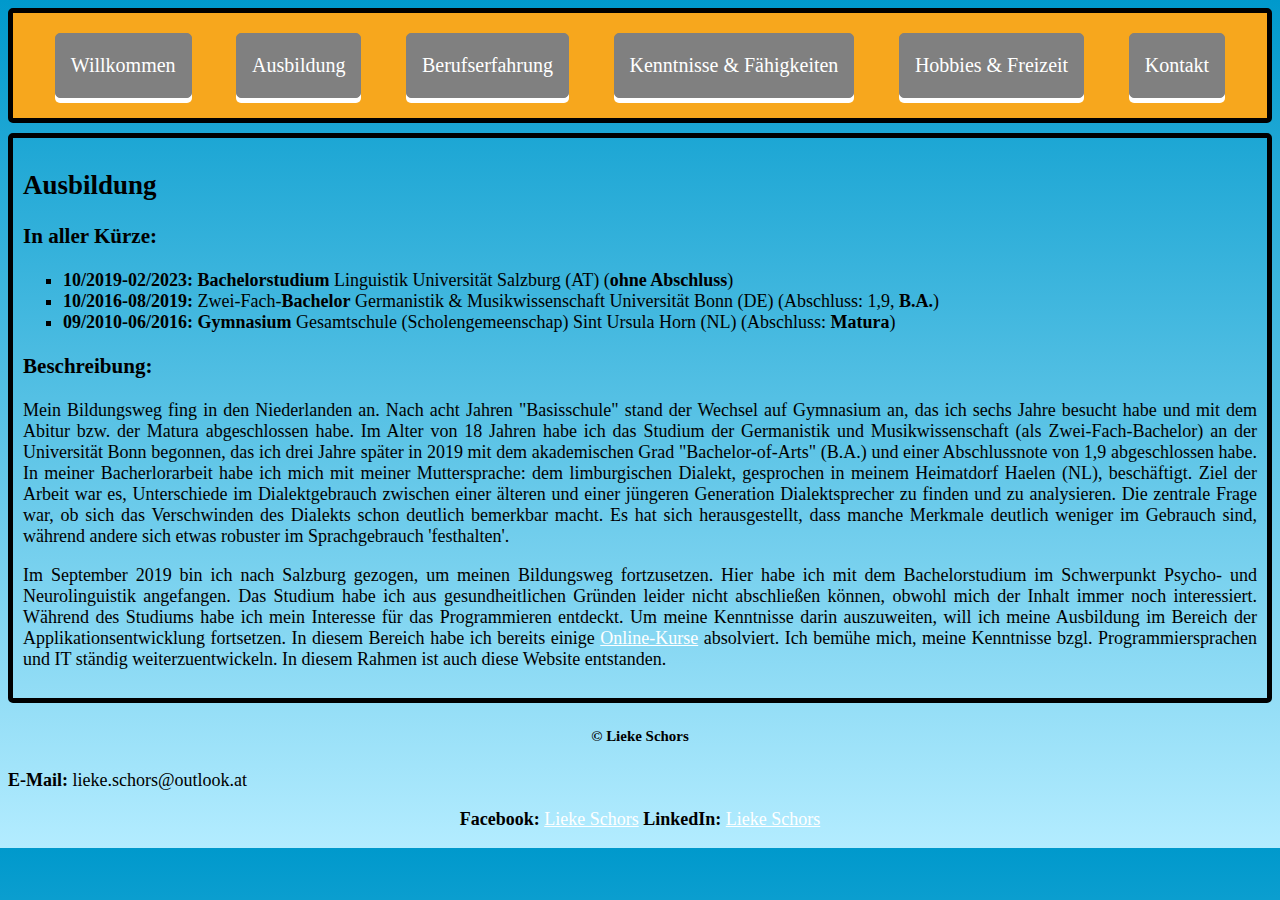
<file: ausbildung.html>
<!DOCTYPE html> 
<html>
  <head>
    <title>Lieke Schors</title>
    <link href='MeineWebsite.css' rel= 'stylesheet'>
  </head>

   <body>
    <nav class="navigation">
        <a href="./index.html">Willkommen</a>
        <a href="./ausbildung.html">Ausbildung</a>
        <a href="./berufserfahrung.html">Berufserfahrung</a>
        <a href="./kenntnisse.html">Kenntnisse & Fähigkeiten</a>
        <a href="./hobbies.html">Hobbies & Freizeit</a>
        <a href="./kontakt.html">Kontakt</a>
    </nav>


    <section id="ausbildung">
        <h2>Ausbildung</h2>
        <h3>In aller Kürze:</h3>
          <ul>
            <li><strong>10/2019-02/2023:</strong> <strong>Bachelorstudium</strong> Linguistik Universität Salzburg (AT) (<strong>ohne Abschluss</strong>)</li>
            <li><strong>10/2016-08/2019:</strong> Zwei-Fach-<strong>Bachelor</strong> Germanistik & Musikwissenschaft Universität Bonn (DE) (Abschluss: 1,9, <strong>B.A.</strong>)</li>
            <li><strong>09/2010-06/2016:</strong> <strong>Gymnasium</strong> Gesamtschule (Scholengemeenschap) Sint Ursula Horn (NL) (Abschluss: <strong>Matura</strong>)</li>
          </ul>

        <h3>Beschreibung:</h3>
          <article>
            <p>Mein Bildungsweg fing in den Niederlanden an. Nach acht Jahren
              "Basisschule" stand der Wechsel auf Gymnasium an, das ich sechs
              Jahre besucht habe und mit dem Abitur bzw. der Matura
              abgeschlossen habe. Im Alter von 18 Jahren habe ich das Studium
              der Germanistik und Musikwissenschaft (als Zwei-Fach-Bachelor)
              an der Universität Bonn begonnen, das ich drei Jahre später in
              2019 mit dem akademischen Grad "Bachelor-of-Arts" (B.A.) und
              einer Abschlussnote von 1,9 abgeschlossen habe. In meiner
              Bacherlorarbeit habe ich mich mit meiner Muttersprache: dem
              limburgischen Dialekt, gesprochen in meinem Heimatdorf Haelen (NL),
              beschäftigt. Ziel der Arbeit war
              es, Unterschiede im Dialektgebrauch zwischen einer älteren
              und einer jüngeren Generation Dialektsprecher zu finden und
              zu analysieren. Die zentrale Frage war, ob sich das Verschwinden
              des Dialekts schon deutlich bemerkbar macht. Es hat sich
              herausgestellt, dass manche Merkmale deutlich weniger im Gebrauch
              sind, während andere sich etwas robuster im Sprachgebrauch
              'festhalten'.</p>

            <p>Im September 2019 bin ich nach Salzburg gezogen, um meinen
              Bildungsweg fortzusetzen. Hier habe ich mit dem Bachelorstudium
              im Schwerpunkt Psycho- und Neurolinguistik angefangen. Das
              Studium habe ich aus gesundheitlichen Gründen leider nicht
              abschließen können, obwohl mich der Inhalt immer noch interessiert.
              Während des Studiums habe ich mein Interesse für das Programmieren
              entdeckt. Um meine Kenntnisse darin auszuweiten, will ich meine
              Ausbildung im Bereich der Applikationsentwicklung fortsetzen. In
              diesem Bereich habe ich bereits einige
              <a href="#kenntnissefähigkeiten">Online-Kurse</a> absolviert. Ich
              bemühe mich, meine Kenntnisse bzgl. Programmiersprachen und IT
              ständig weiterzuentwickeln. In diesem Rahmen ist auch diese Website entstanden.
              </p>
      </section>


      <footer><h5><span>&copy</span> Lieke Schors</h5>
    
        <p class="EMail"><strong>E-Mail:</strong> lieke.schors@outlook.at</p>
        <p class="FB"></p><strong>Facebook:</strong> <a target="_blank" href="https://www.facebook.com/profile.php?id=100080332390285">Lieke Schors</a>
        <strong>LinkedIn:</strong> <a target="_blank" href="https://www.linkedin.com/in/lieke-schors-020808189/">Lieke Schors</a></p></footer>

    </main>

  </body>
</html>
</file>
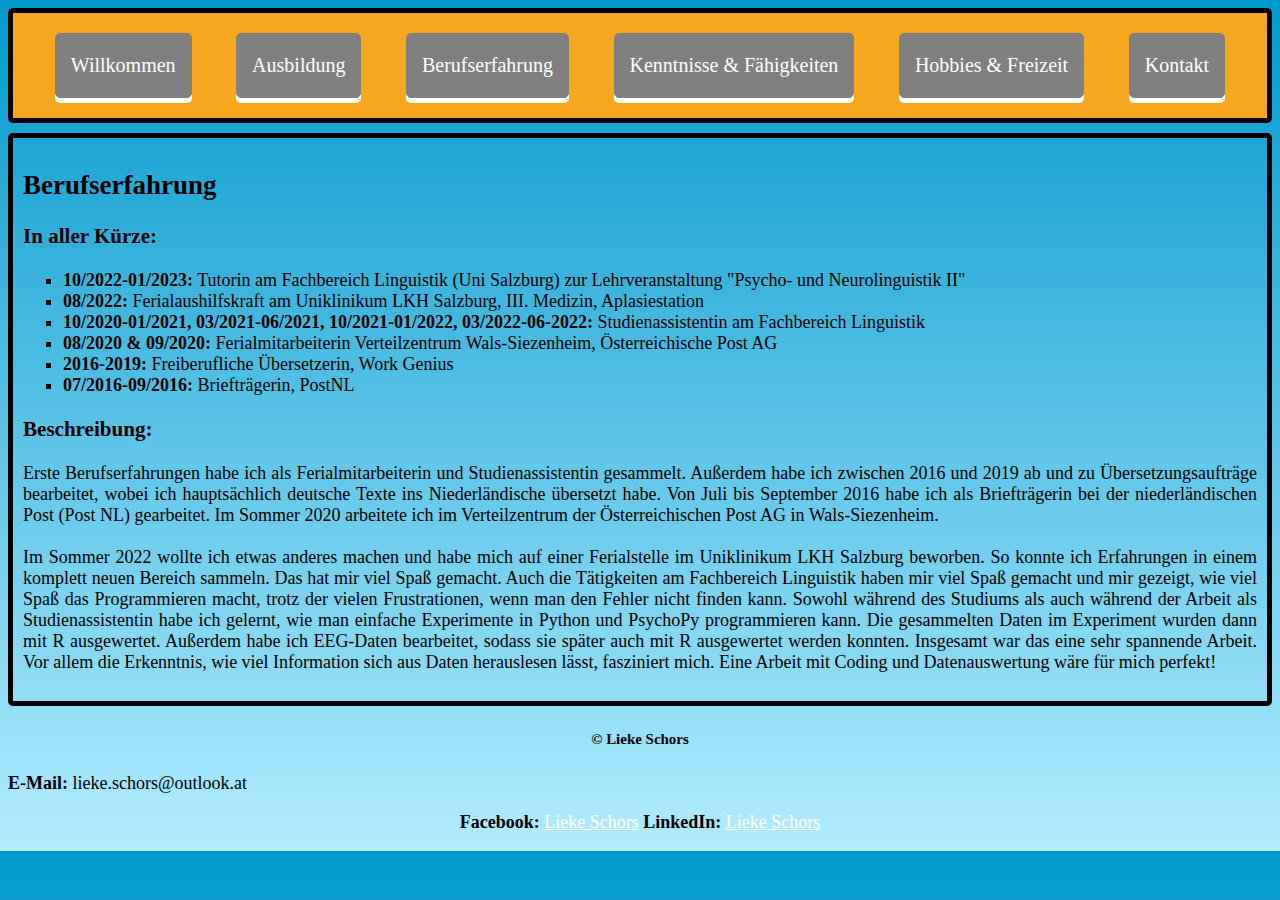
<file: berufserfahrung.html>
<!DOCTYPE html> 
<html>
  <head>
    <title>Lieke Schors</title>
    <link href='MeineWebsite.css' rel= 'stylesheet'>
  </head>

   <body>
    <nav class="navigation">
        <a href="./index.html">Willkommen</a>
        <a href="./ausbildung.html">Ausbildung</a>
        <a href="./berufserfahrung.html">Berufserfahrung</a>
        <a href="./kenntnisse.html">Kenntnisse & Fähigkeiten</a>
        <a href="./hobbies.html">Hobbies & Freizeit</a>
        <a href="./kontakt.html">Kontakt</a>
    </nav>

    <section id="berufserfahrung">
        <h2>Berufserfahrung</h2>

        <h3>In aller Kürze:</h3>
          <ul>
            <li><strong>10/2022-01/2023:</strong> Tutorin am Fachbereich Linguistik (Uni Salzburg) zur Lehrveranstaltung "Psycho- und Neurolinguistik II"</li>
            <li><strong>08/2022:</strong> Ferialaushilfskraft am Uniklinikum LKH Salzburg, III. Medizin, Aplasiestation</li>
            <li><strong>10/2020-01/2021, 03/2021-06/2021, 10/2021-01/2022, 03/2022-06-2022:</strong> Studienassistentin am Fachbereich Linguistik</li>
            <li><strong>08/2020 & 09/2020:</strong> Ferialmitarbeiterin Verteilzentrum Wals-Siezenheim, Österreichische Post AG</li>
            <li><strong>2016-2019:</strong> Freiberufliche Übersetzerin, Work Genius</li>
            <li><strong>07/2016-09/2016:</strong> Briefträgerin, PostNL</li>
          </ul>

        <h3>Beschreibung:</h3>
        <p>Erste Berufserfahrungen habe ich als Ferialmitarbeiterin und Studienassistentin gesammelt. Außerdem habe ich zwischen 2016 und 2019 ab und zu 
        Übersetzungsaufträge bearbeitet, wobei ich hauptsächlich deutsche Texte ins Niederländische übersetzt habe. Von Juli bis September 2016 habe ich
        als Briefträgerin bei der niederländischen Post (Post NL) gearbeitet. Im Sommer 2020 arbeitete ich im Verteilzentrum der Österreichischen Post AG in 
          Wals-Siezenheim. 
          <br>
          <br>
          Im Sommer 2022 wollte ich etwas anderes machen und habe mich auf einer Ferialstelle im Uniklinikum LKH Salzburg beworben. So konnte ich Erfahrungen in 
          einem komplett neuen Bereich sammeln. Das hat mir viel Spaß gemacht. Auch die Tätigkeiten am Fachbereich Linguistik haben mir viel Spaß gemacht und mir gezeigt,
          wie viel Spaß das Programmieren macht, trotz der vielen Frustrationen, wenn man den Fehler nicht finden kann. Sowohl während des Studiums als auch während der 
          Arbeit als Studienassistentin habe ich gelernt, wie man einfache Experimente in Python und PsychoPy programmieren kann. Die gesammelten Daten im Experiment wurden 
          dann mit R ausgewertet. Außerdem habe ich EEG-Daten bearbeitet, sodass sie später auch mit R ausgewertet werden konnten. Insgesamt war das eine sehr spannende Arbeit.
          Vor allem die Erkenntnis, wie viel Information sich aus Daten herauslesen lässt, fasziniert mich. Eine Arbeit mit Coding und Datenauswertung wäre für mich perfekt!
        </p>
      </section>

      <footer><h5><span>&copy</span> Lieke Schors</h5>
        <p class="EMail"><strong>E-Mail:</strong> lieke.schors@outlook.at</p>
        <p class="FB"></p><strong>Facebook:</strong> <a target="_blank" href="https://www.facebook.com/profile.php?id=100080332390285">Lieke Schors</a>
        <strong>LinkedIn:</strong> <a target="_blank" href="https://www.linkedin.com/in/lieke-schors-020808189/">Lieke Schors</a></p></footer>

    </main>

  </body>
</html>
</file>
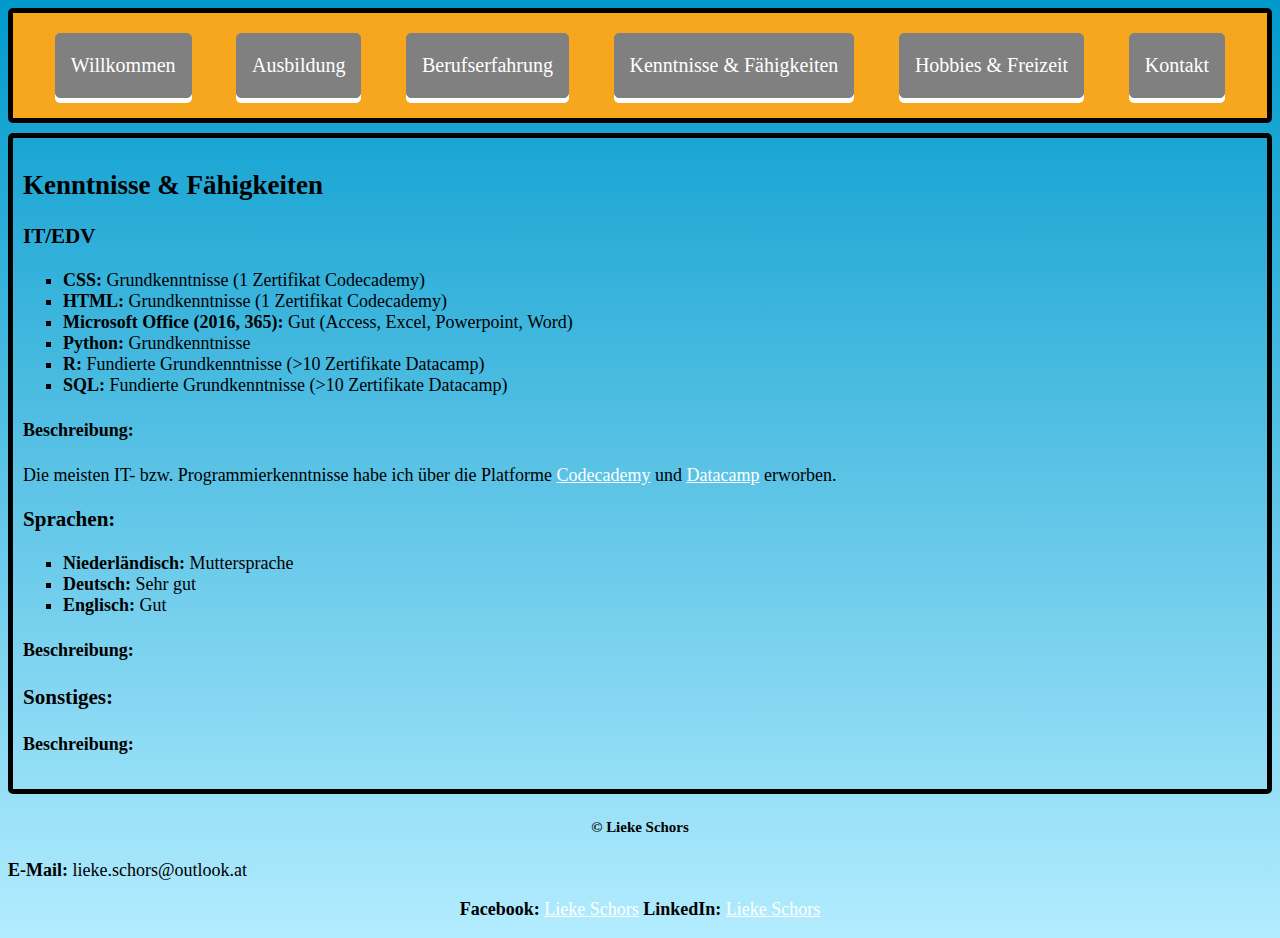
<file: kenntnisse.html>
<!DOCTYPE html> 
<html>
  <head>
    <title>Lieke Schors</title>
    <link href='MeineWebsite.css' rel= 'stylesheet'>
  </head>

   <body>
    <nav class="navigation">
        <a href="./index.html">Willkommen</a>
        <a href="./ausbildung.html">Ausbildung</a>
        <a href="./berufserfahrung.html">Berufserfahrung</a>
        <a href="./kenntnisse.html">Kenntnisse & Fähigkeiten</a>
        <a href="./hobbies.html">Hobbies & Freizeit</a>
        <a href="./kontakt.html">Kontakt</a>
    </nav>

    <section id="kenntnissefähigkeiten">
        <h2>Kenntnisse & Fähigkeiten</h2>

        <h3>IT/EDV</h3>
          <ul>
            <li><strong>CSS:</strong> Grundkenntnisse (1 Zertifikat Codecademy)</li>
            <li><strong>HTML:</strong> Grundkenntnisse (1 Zertifikat Codecademy)</li>
            <li><strong>Microsoft Office (2016, 365):</strong> Gut (Access, Excel, Powerpoint, Word)</li>
            <li><strong>Python:</strong> Grundkenntnisse</li>
            <li><strong>R:</strong> Fundierte Grundkenntnisse (>10 Zertifikate Datacamp)</li>
            <li><strong>SQL:</strong> Fundierte Grundkenntnisse (>10 Zertifikate Datacamp)</li>
          </ul>

          <h4>Beschreibung:</h4>
          <p>Die meisten IT- bzw. Programmierkenntnisse habe ich über die
            Platforme <a target="_blank" href="https://www.codecademy.com"
            title="Hier geht's zur Website von Codecademy.">Codecademy</a> und
            <a target="_blank" href="https://www.datacamp.com"
            title="Hier geht's zur Website von Datacamp.">Datacamp</a> erworben.
          </p>

        <h3>Sprachen:</h3>
          <ul>
            <li><strong>Niederländisch:</strong> Muttersprache</li>
            <li><strong>Deutsch:</strong> Sehr gut</li>
            <li><strong>Englisch:</strong> Gut</li>
          </ul>

          <h4>Beschreibung:</h4>

        <h3>Sonstiges:</h3>

        <h4>Beschreibung:</h4>
      </section>

      <footer><h5><span>&copy</span> Lieke Schors</h5>
        <p class="EMail"><strong>E-Mail:</strong> lieke.schors@outlook.at</p>
        <p class="FB"></p><strong>Facebook:</strong> <a target="_blank" href="https://www.facebook.com/profile.php?id=100080332390285">Lieke Schors</a>
        <strong>LinkedIn:</strong> <a target="_blank" href="https://www.linkedin.com/in/lieke-schors-020808189/">Lieke Schors</a></p>
    </footer>

    </main>

  </body>
</html>
</file>
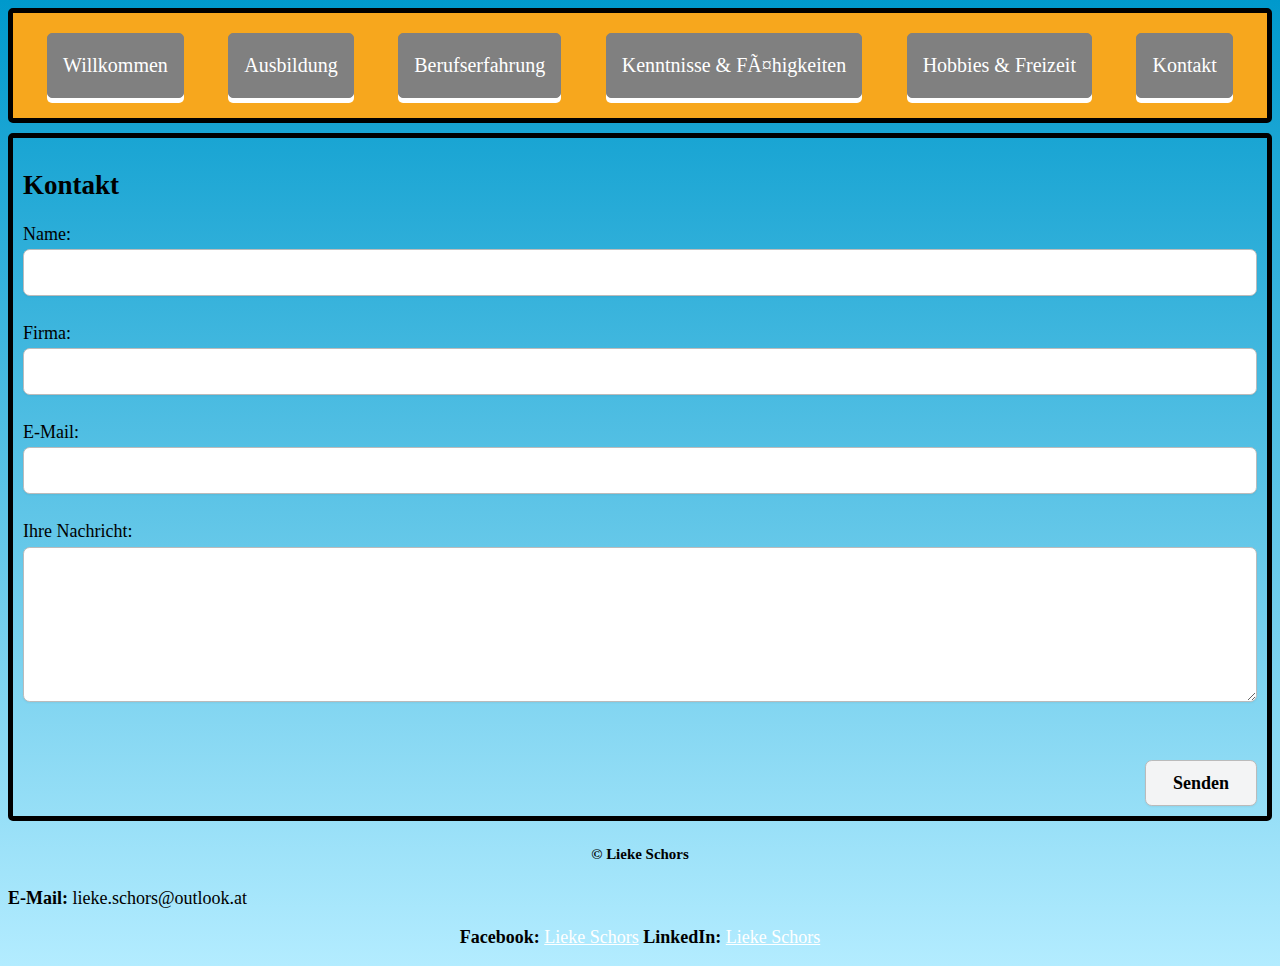
<file: kontakt.html>
<!DOCTYPE html> 
<html>
  <head>
    <title>Lieke Schors</title>
    <link href='MeineWebsite.css' rel= 'stylesheet'>
  </head>

   <body>
    <nav class="navigation">
        <a href="./index.html">Willkommen</a>
        <a href="./ausbildung.html">Ausbildung</a>
        <a href="./berufserfahrung.html">Berufserfahrung</a>
        <a href="./kenntnisse.html">Kenntnisse & Fähigkeiten</a>
        <a href="./hobbies.html">Hobbies & Freizeit</a>
        <a href="./kontakt.html">Kontakt</a>
    </nav>

    
    <section id="kontakt">
        <h2>Kontakt</h2>
          
        <form action="https://form.taxi/s/ie813w62" id="ft-form" method="POST" accept-charset="UTF-8">
            <fieldset>
              <label>
                Name:
                <input type="text" name="name" required>
              </label>
              
              <label>
                Firma:
                <input type="text" name="Firma">
              </label>

              <label>
                E-Mail:
                <input type="email" name="e-mail" required>
              </label>
              
              <label>
                Ihre Nachricht:
                <textarea rows="5" cols="50" name="Bericht" required></textarea>
              </label>
              
            </fieldset>

            <div class="btns">
              <input type="text" name="_gotcha" value="" style="display:none;">
              <input type="submit" value="Senden">
            </div>
          </form>
      </section>

      <footer><h5><span>&copy</span> Lieke Schors</h5>
        <p class="EMail"><strong>E-Mail:</strong> lieke.schors@outlook.at</p>
        <p class="FB"></p><strong>Facebook:</strong> <a target="_blank" href="https://www.facebook.com/profile.php?id=100080332390285">Lieke Schors</a>
        <strong>LinkedIn:</strong> <a target="_blank" href="https://www.linkedin.com/in/lieke-schors-020808189/">Lieke Schors</a></p>
    </footer>

    </main>

  </body>
</html>
</file>
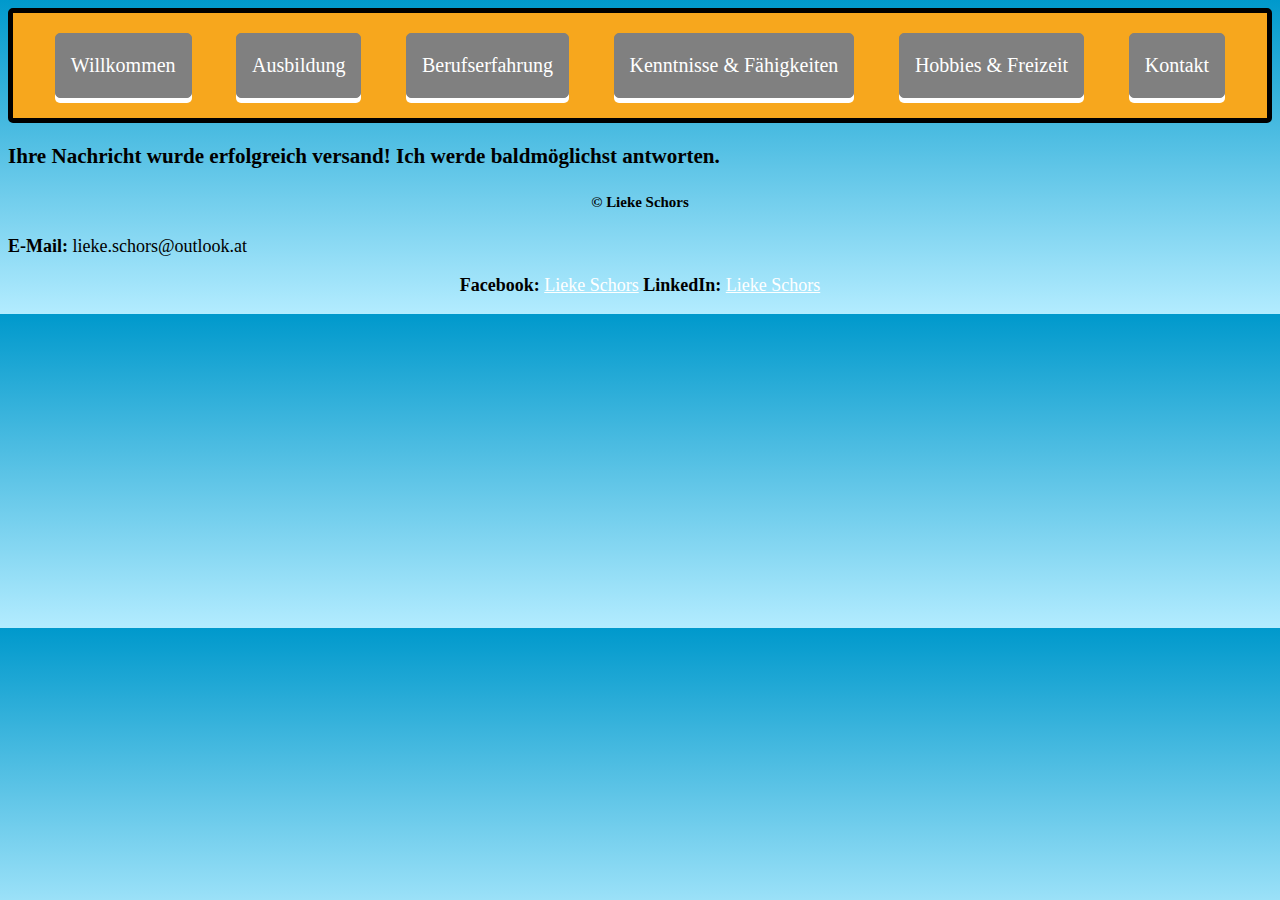
<file: versand.html>
<!DOCTYPE html> 
<html>
  <head>
    <title>Lieke Schors</title>
    <link href='MeineWebsite.css' rel= 'stylesheet'>
  </head>

   <body>
    <nav class="navigation">
        <a href="./index.html">Willkommen</a>
        <a href="./ausbildung.html">Ausbildung</a>
        <a href="./berufserfahrung.html">Berufserfahrung</a>
        <a href="./kenntnisse.html">Kenntnisse & Fähigkeiten</a>
        <a href="./hobbies.html">Hobbies & Freizeit</a>
        <a href="./kontakt.html">Kontakt</a>
    </nav>
     
    <h3>Ihre Nachricht wurde erfolgreich versand! Ich werde baldmöglichst antworten.</h3>

    <footer><h5><span>&copy</span> Lieke Schors</h5><p class="EMail"><strong>E-Mail:</strong> lieke.schors@outlook.at</p>
        <p class="FB"></p><strong>Facebook:</strong> <a target="_blank" href="https://www.facebook.com/profile.php?id=100080332390285">Lieke Schors</a>
        <strong>LinkedIn:</strong> <a target="_blank" href="https://www.linkedin.com/in/lieke-schors-020808189/">Lieke Schors</a></p></footer>

    </main>

  </body>
</html>
</file>
<file: MeineWebsite.css>
html {
  font-size: 18px;
}

body {

  background: linear-gradient(#0099cc, #b3ecff);
}

* {
  font-family: Verdana;
}

main {
  position: relative;
}

header {
  position: relative;
  border: 5px solid black;
  box-sizing: border-box;
  width: 100%;
  border-radius: 5px;
  padding: 10px;
  margin: 10px 0px;
}

.navigation {
  border: 5px solid black;
  position: static;
  text-align: center;
  width: 99,5%;
  background-color: #f7a71d;
  text-align: center;
  border-radius: 5px;
}

.navigation a {
  background: grey;
  border: 1px solid grey;
  border-radius: 5px;
  color: white;
  display: inline-block;
  margin: 20px;
  padding: 20px 15px;
  text-decoration: none;
  box-shadow: 0px 5px;
  font-size: 20px;
}

.navigation a:hover {
  background: white;
  border: 1px solid grey;
  color: black;
}

.navigation a:active {
  margin-top: 5px;
  margin-bottom: 5px;
  box-shadow: 0px 0px;
  background-color: #C0D6DF;
  color: #ffffff;
}

/* .breadcrumb > li { */
/*   display: inline; */
/* } */

/* .breadcrumb li+li::before {
  padding: 8px;
  content: ">";
}

.breadcrumb a {
  text-decoration: none;
}

.breadcrumb a:hover {
  color: black;
} */

/* Farbe der Links */
a {
  color: white;
}

/* Farbe der Links, wenn man mit der Maus drüberfährt */
a:hover {
  color: orange;
}

p {
  text-align: justify;
}

.under-construction {
  height: 235px;
  width: 418px;
}

#willkommen, #ausbildung, #berufserfahrung, #kenntnissefähigkeiten, #hobbiesfreizeit, #kontakt {
  position: relative;
  border: 5px solid black;
  box-sizing: border-box;
  width: 100%;
  border-radius: 5px;
  padding: 10px;
  margin: 10px 0px;
}


.profilfoto {
  width: 250px;
  height: 250px;
}

#ausbildung li {
  list-style: square;
  position: relative;
}

#berufserfahrung li {
  list-style: square;
  position: relative;
}

#kenntnissefähigkeiten li {
  list-style: square;
  position: relative;
}

#hobbiesfreizeit {
 background-image: url("Gletscher.jpg"); 
 position: relative;
 width: 100%;
 height: 900px;
}

#kontakt p {
  width: 100%;
  position: relative;
}

#kontakt a {
  color: darkblue;
}

#kontakt a:hover {
  color: grey;
}

#ft-form {
  font-family: inherit;
  font-size: 100%;
  line-height: 1.15;
}
#ft-form *,
#ft-form ::after,
#ft-form ::before {
  box-sizing: border-box;
}
#ft-form input,
#ft-form select,
#ft-form textarea {
  font-family: inherit;
  font-size: 100%;
  line-height: 1.15;
  margin: 0;
}
#ft-form select {
  text-transform: none;
}
#ft-form [type=submit] {
  -webkit-appearance: button;
}
#ft-form legend {
  padding: 0;
}
#ft-form h2,
#ft-form p {
  margin: 0;
}
#ft-form fieldset {
  margin: 0;
  padding: 0;
}
#ft-form html {
  font-family: ui-sans-serif,system-ui,-apple-system,BlinkMacSystemFont,"Segoe UI",Roboto,"Helvetica Neue",Arial,"Noto Sans",sans-serif,"Apple Color Emoji","Segoe UI Emoji","Segoe UI Symbol","Noto Color Emoji";
  line-height: 1.5
}
#ft-form body {
  font-family: inherit;
  line-height: inherit;
}
#ft-form *,
#ft-form ::after,
#ft-form ::before {
  box-sizing: border-box;
  border-width: 0;
  border-style: solid;
  border-color: #e5e7eb
}
#ft-form textarea {
  resize: vertical
}
#ft-form input::-moz-placeholder,
#ft-form textarea::-moz-placeholder {
  color: #9ca3af
}
#ft-form input:-ms-input-placeholder,
#ft-form textarea:-ms-input-placeholder {
  color: #9ca3af
}
#ft-form input::placeholder,
#ft-form textarea::placeholder {
  color: #9ca3af;
}
#ft-form h2 {
  font-size: inherit;
  font-weight: inherit;
}
#ft-form input,
#ft-form select,
#ft-form textarea {
  padding: 0;
  line-height: inherit;
  color: inherit
}
#ft-form [type=date],
#ft-form [type=email],
#ft-form [type=tel],
#ft-form [type=text],
#ft-form select,
#ft-form textarea {
  -webkit-appearance: none;
  -moz-appearance: none;
  appearance: none;
  background-color: #fff;
  border-color: #6b7280;
  border-width: 1px;
  border-radius: 0;
  padding-top: .5rem;
  padding-right: .75rem;
  padding-bottom: .5rem;
  padding-left: .75rem;
  font-size: 1rem;
  line-height: 1.5rem
}
#ft-form [type=date]:focus,
#ft-form [type=email]:focus,
#ft-form [type=tel]:focus,
#ft-form [type=text]:focus,
#ft-form select:focus,
#ft-form textarea:focus {
  outline: 2px solid transparent;
  outline-offset: 2px;
  box-shadow: 0 0 0 0 #fff, 0 0 0 3px rgba(199,210,254,.5), 0 0 #0000;
  border-color: #2563eb
}
#ft-form input::-moz-placeholder,
#ft-form textarea::-moz-placeholder {
  color: #6b7280;
  opacity: 1
}
#ft-form input:-ms-input-placeholder,
#ft-form textarea:-ms-input-placeholder {
  color: #6b7280;
  opacity: 1
}
#ft-form input::placeholder,
#ft-form textarea::placeholder {
  color: #6b7280;
  opacity: 1
}
#ft-form select {
  background-image: url("data:image/svg+xml,%3csvg xmlns='http://www.w3.org/2000/svg' fill='none' viewBox='0 0 20 20'%3e%3cpath stroke='%236b7280' stroke-linecap='round' stroke-linejoin='round' stroke-width='1.5' d='M6 8l4 4 4-4'/%3e%3c/svg%3e");
  background-position: right .5rem center;
  background-repeat: no-repeat;
  background-size: 1.5em 1.5em;
  padding-right: 2.5rem;
  -webkit-print-color-adjust: exact;
  color-adjust: exact
}
#ft-form [type=checkbox],
#ft-form [type=radio] {
  -webkit-appearance: none;
  -moz-appearance: none;
  appearance: none;
  padding: 0;
  -webkit-print-color-adjust: exact;
  color-adjust: exact;
  display: inline-block;
  vertical-align: middle;
  background-origin: border-box;
  -webkit-user-select: none;
  -moz-user-select: none;
  -ms-user-select: none;
  user-select: none;
  flex-shrink: 0;
  height: 1rem;
  width: 1rem;
  color: #2563eb;
  background-color: #fff;
  border-color: #6b7280;
  border-width: 1px
}
#ft-form [type=checkbox] {
  border-radius: 0
}
#ft-form [type=radio] {
  border-radius: 100%
}
#ft-form [type=checkbox]:focus,
#ft-form [type=radio]:focus {
  outline: 2px solid transparent;
  outline-offset: 2px;
  box-shadow: 0 0 0 0 #fff, 0 0 0 3px rgba(199,210,254,.5), 0 0 #0000;
}
#ft-form [type=checkbox]:checked,
#ft-form [type=radio]:checked {
  border-color: transparent;
  background-color: currentColor;
  background-size: 100% 100%;
  background-position: center;
  background-repeat: no-repeat
}
#ft-form [type=checkbox]:checked {
  background-image: url("data:image/svg+xml,%3csvg viewBox='0 0 16 16' fill='white' xmlns='http://www.w3.org/2000/svg'%3e%3cpath d='M12.207 4.793a1 1 0 010 1.414l-5 5a1 1 0 01-1.414 0l-2-2a1 1 0 011.414-1.414L6.5 9.086l4.293-4.293a1 1 0 011.414 0z'/%3e%3c/svg%3e")
}
#ft-form [type=radio]:checked {
  background-image: url("data:image/svg+xml,%3csvg viewBox='0 0 16 16' fill='white' xmlns='http://www.w3.org/2000/svg'%3e%3ccircle cx='8' cy='8' r='3'/%3e%3c/svg%3e")
}
#ft-form [type=checkbox]:checked:focus,
#ft-form [type=checkbox]:checked:hover,
#ft-form [type=radio]:checked:focus,
#ft-form [type=radio]:checked:hover {
  border-color: transparent;
  background-color: currentColor
}
#ft-form [type=checkbox]:indeterminate {
  background-image: url("data:image/svg+xml,%3csvg xmlns='http://www.w3.org/2000/svg' fill='none' viewBox='0 0 16 16'%3e%3cpath stroke='white' stroke-linecap='round' stroke-linejoin='round' stroke-width='2' d='M4 8h8'/%3e%3c/svg%3e");
  border-color: transparent;
  background-color: currentColor;
  background-size: 100% 100%;
  background-position: center;
  background-repeat: no-repeat
}
#ft-form [type=checkbox]:indeterminate:focus,
#ft-form [type=checkbox]:indeterminate:hover {
  border-color: transparent;
  background-color: currentColor
}
#ft-form [type=file] {
  background: unset;
  border-color: inherit;
  border-width: 0;
  border-radius: 0;
  padding: 0;
  font-size: unset;
  line-height: inherit
}
#ft-form [type=file]:focus {
  outline: 1px auto -webkit-focus-ring-color
}
#ft-form fieldset {
  font-size: 100%;
  margin-top: 3rem;
  margin-bottom: 1.5rem
}
#ft-form fieldset:first-child {
  margin-top: 0
}
#ft-form fieldset > * {
  display: block;
  margin-bottom: 1.5rem
}
#ft-form fieldset > :last-child {
  margin-bottom: 0
}
#ft-form fieldset > .two-cols > * {
  display: block;
  margin-bottom: 1.5rem
}
#ft-form fieldset > .two-cols > :last-child {
  margin-bottom: 0
}
@media only screen and (min-width:640px) {
  #ft-form fieldset > .two-cols {
    display: flex;
    align-items: flex-end
  }
  #ft-form fieldset > .two-cols > * {
    display: block;
    margin-right: 1.5rem;
    margin-top: 0;
    margin-bottom: 0;
    flex: 1
  }
  #ft-form fieldset > .two-cols > :last-child {
    margin-right: 0
  }
}
#ft-form fieldset div > label {
  display: inline-flex;
  align-items: flex-start;
  margin-top: .5rem;
  width: 100%
}
#ft-form fieldset div > label:last-child {
  margin: .5rem 0 0 0
}
#ft-form fieldset div.inline {
  padding: .55rem 0 0;
  width: 100%
}
#ft-form fieldset div.inline > label {
  width: auto;
  margin-right: .5rem
}
#ft-form fieldset div.inline > label:last-child {
  margin-right: 0
}
#ft-form fieldset > .two-cols div.inline {
  padding: .55rem 0
}
#ft-form fieldset > legend {
  font-weight: 700;
  font-size: 120%;
  margin-bottom: 1rem
}
#ft-form fieldset > p {
  margin: 0
}
#ft-form [type=file] {
  -webkit-appearance: none;
  -moz-appearance: none;
  appearance: none;
  background-color: #fff;
  border-color: #6b7280;
  border-width: 1px;
  border-radius: 0;
  padding-top: .5rem;
  padding-right: .75rem;
  padding-bottom: .5rem;
  padding-left: .75rem;
  font-size: 1rem;
  line-height: 1.5rem
}
#ft-form [type=file]:focus {
  outline: 2px solid transparent;
  outline-offset: 2px;
  box-shadow: 0 0 0 0 #fff, 0 0 0 3px rgba(199,210,254,.5), 0 0 #0000;
  border-color: #2563eb
}
#ft-form [multiple],
#ft-form [type=date],
#ft-form [type=datetime-local],
#ft-form [type=email],
#ft-form [type=file],
#ft-form [type=month],
#ft-form [type=number],
#ft-form [type=password],
#ft-form [type=search],
#ft-form [type=tel],
#ft-form [type=text],
#ft-form [type=time],
#ft-form [type=url],
#ft-form [type=week],
#ft-form select,
#ft-form textarea {
  border-radius: .375rem;
  margin-top: .25rem;
  box-shadow: 0 0 #0000,0 0 #0000,0 1px 2px 0 rgba(0,0,0,.05);
  border-color: #bbb;
  width: 100%
}
#ft-form [multiple] select,
#ft-form [type=date] select,
#ft-form [type=datetime-local] select,
#ft-form [type=email] select,
#ft-form [type=file] select,
#ft-form [type=month] select,
#ft-form [type=number] select,
#ft-form [type=password] select,
#ft-form [type=search] select,
#ft-form [type=tel] select,
#ft-form [type=text] select,
#ft-form [type=time] select,
#ft-form [type=url] select,
#ft-form [type=week] select,
#ft-form select select,
#ft-form textarea select {
  padding-right: 2.5rem
}
#ft-form [multiple]:focus,
#ft-form [type=date]:focus,
#ft-form [type=datetime-local]:focus,
#ft-form [type=email]:focus,
#ft-form [type=file]:focus,
#ft-form [type=month]:focus,
#ft-form [type=number]:focus,
#ft-form [type=password]:focus,
#ft-form [type=search]:focus,
#ft-form [type=tel]:focus,
#ft-form [type=text]:focus,
#ft-form [type=time]:focus,
#ft-form [type=url]:focus,
#ft-form [type=week]:focus,
#ft-form select:focus,
#ft-form textarea:focus {
  border-color: #bbb;
  box-shadow: 0 0 0 0 #fff,0 0 0 3px rgba(199,210,254,.5),0 0 #0000
}
#ft-form [type=checkbox],
#ft-form [type=radio] {
  color: #4f46e5;
  box-shadow: none;
  border-radius: .25rem;
  border-color: #bbb;
  margin-right: .5rem
}
#ft-form [type=checkbox]:focus,
#ft-form [type=radio]:focus {
  border-color: #bbb;
  box-shadow: 0 0 0 0 #fff,0 0 0 3px rgba(199,210,254,.5),0 0 #0000
}
#ft-form [type=radio] {
  border-radius: 100%
}
#ft-form .btns {
  text-align: right;
  margin-top: 3rem
}
#ft-form .btns > input[type=button],
#ft-form .btns > input[type=reset],
#ft-form .btns > input[type=submit] {
  display: inline-block;
  box-shadow: 0 0 #0000,0 0 #0000,0 1px 2px 0 rgba(0,0,0,.05);
  padding-left: 1.5rem;
  padding-right: 1.5rem;
  padding-top: .6rem;
  padding-bottom: .6rem;
  line-height: 1.25rem;
  border-width: 1px;
  border-radius: .375rem;
  border-color: #bbb;
  background-color: #fff;
  cursor: pointer;
  margin-left: .5rem;
  font-weight: 700
}
#ft-form .btns > input[type=button]:focus,
#ft-form .btns > input[type=reset]:focus,
#ft-form .btns > input[type=submit]:focus {
  outline: 2px solid transparent;
  outline-offset: 2px;
  border-color: #bbb;
  box-shadow: 0 0 0 2px #fff,0 0 0 4px rgba(199,210,254,.5),0 0 #0000
}
#ft-form .btns > input[type=submit] {
  background-color: #f3f4f5;
  transition: background-color .1s
}
#ft-form .btns > input[type=submit]:hover {
  background-color: #f8f9fa
}


footer {
  text-align: center;
}
</file>
